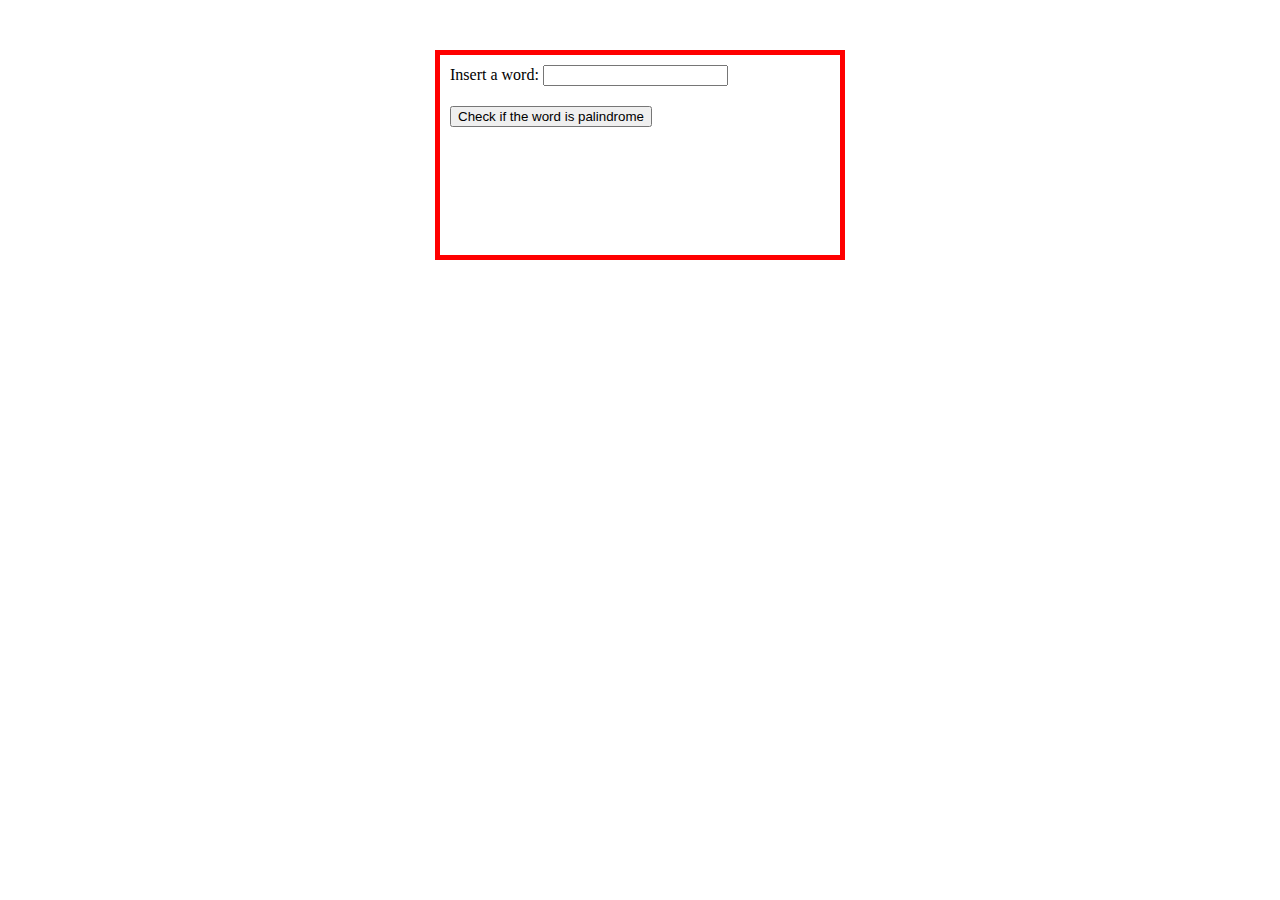
<file: Es-1/index.html>
<!DOCTYPE html>
<html lang="en">
<head>
    <meta charset="UTF-8">
    <meta name="viewport" content="width=device-width, initial-scale=1.0">
    <title>js-paliedispari</title>

    <link rel="stylesheet" href="./style.css">
</head>
<body>
    
    <main>
        <div class="container">
            <div class="box">
                <label for="textbox">Insert a word:</label>
            <input type="text" id="textbox">
            </div>
            <div class="box">
                <button id="btnResult">Check if the word is palindrome</button>
            </div>

            <div class="box result" id="result">
                
            </div>
        </div>
    </main>

    <script src="./main.js"></script>
</body>
</html>
</file>
<file: Es-1/style.css>
.container{
    border: 5px solid red;
    height: 200px;
    width: 400px;
    margin: 0 auto;
    margin-top: 50px;
}

.box{
    padding: 10px;
}
</file>
